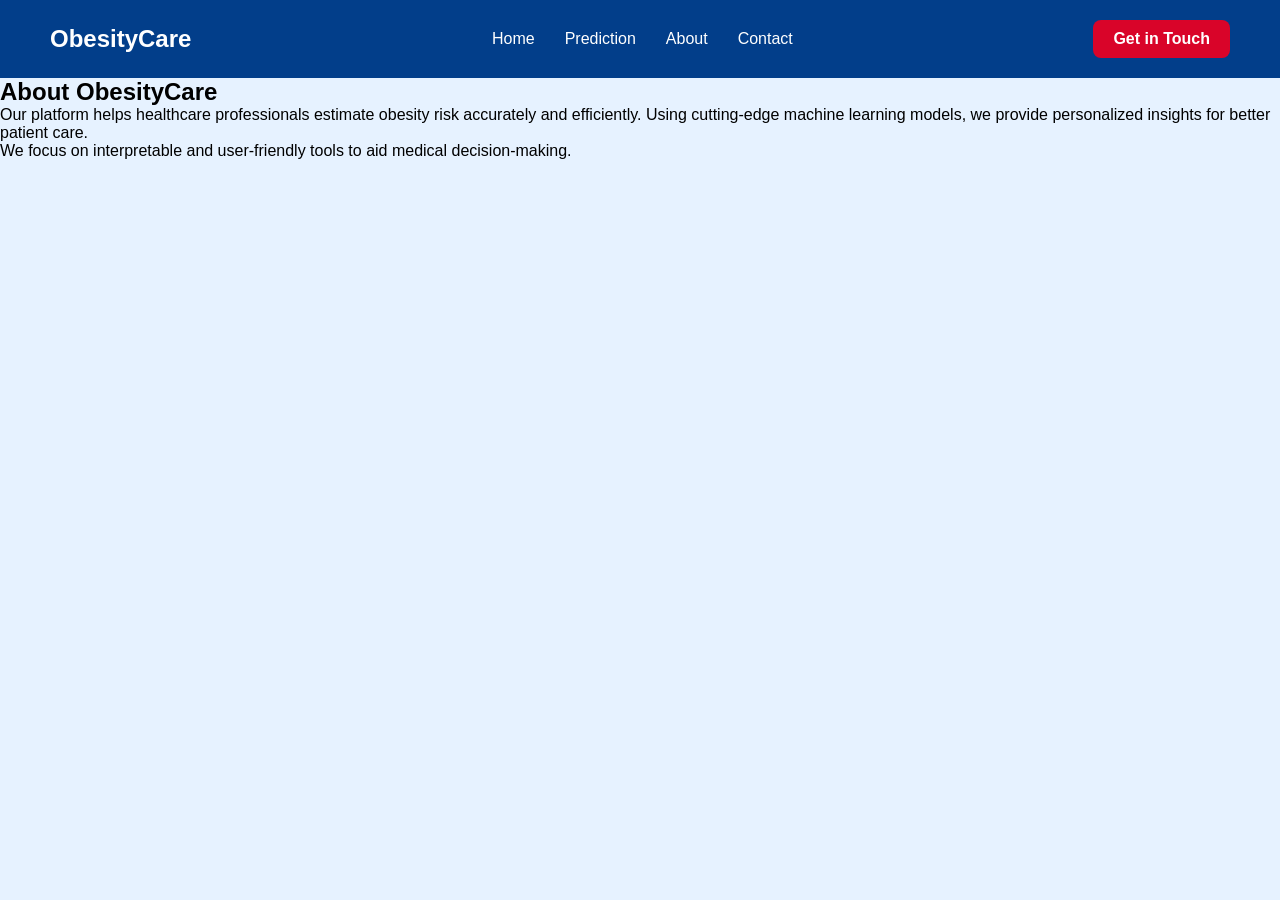
<file: app/about.html>
<!DOCTYPE html>
<html lang="en">
<head>
    <meta charset="UTF-8">
    <meta name="viewport" content="width=device-width, initial-scale=1.0">
    <title>About Us</title>
    <link rel="stylesheet" href="style.css">
</head>
<body>
    <nav>
        <div class="logo">ObesityCare</div>
        <ul class="nav-links">
            <li><a href="index.html">Home</a></li>
            <li><a href="prediction.html">Prediction</a></li>
            <li><a href="about.html" class="active">About</a></li>
            <li><a href="contact.html">Contact</a></li>
        </ul>
        <a href="contact.html" class="btn-nav">Get in Touch</a>
    </nav>

    <section class="about">
        <h2>About ObesityCare</h2>
        <p>Our platform helps healthcare professionals estimate obesity risk accurately and efficiently. 
           Using cutting-edge machine learning models, we provide personalized insights for better patient care.</p>
        <p>We focus on interpretable and user-friendly tools to aid medical decision-making.</p>
    </section>
</body>
</html>
</file>
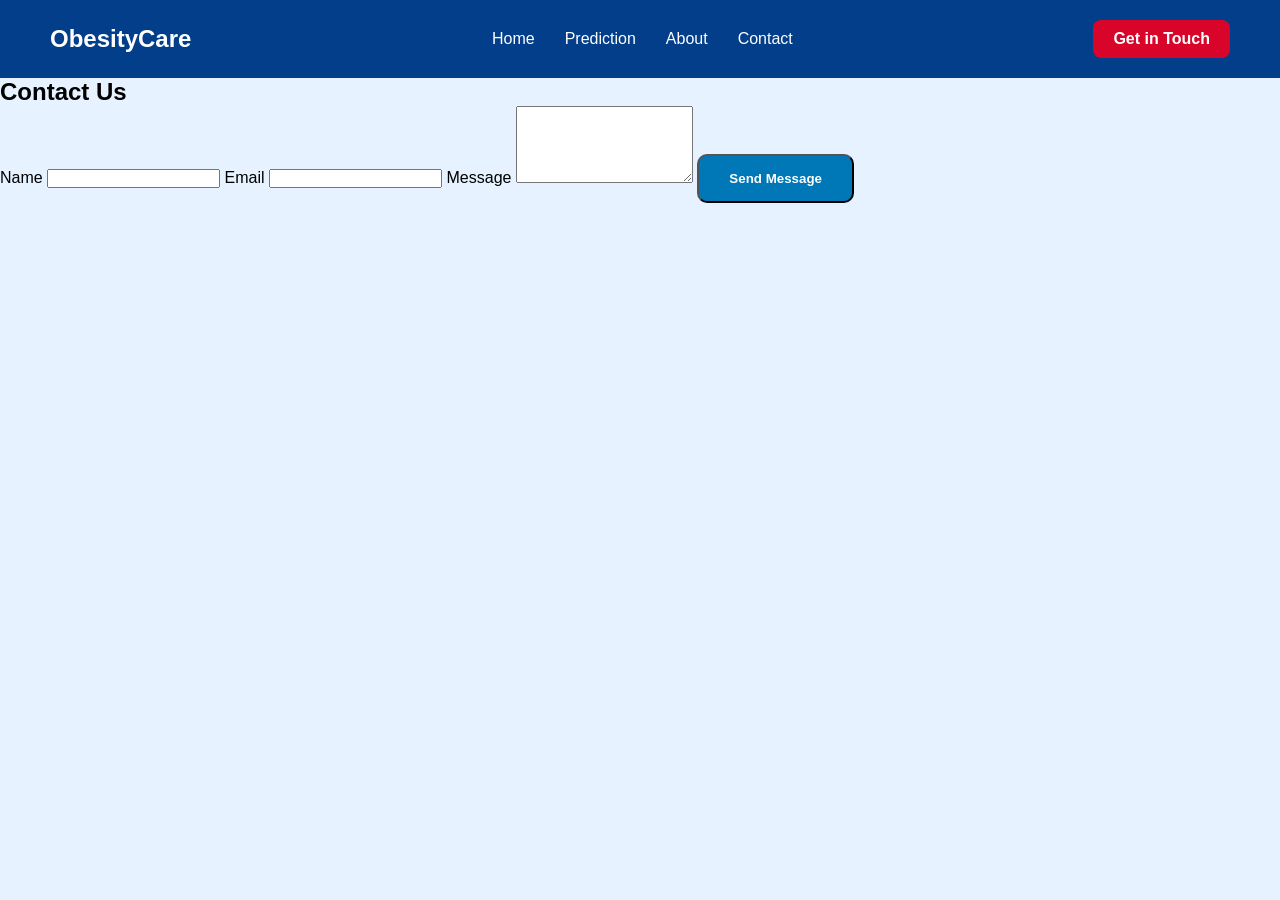
<file: app/contact.html>
<!DOCTYPE html>
<html lang="en">
<head>
    <meta charset="UTF-8">
    <meta name="viewport" content="width=device-width, initial-scale=1.0">
    <title>Contact Us</title>
    <link rel="stylesheet" href="style.css">
</head>
<body>
    <nav>
        <div class="logo">ObesityCare</div>
        <ul class="nav-links">
            <li><a href="index.html">Home</a></li>
            <li><a href="prediction.html">Prediction</a></li>
            <li><a href="about.html">About</a></li>
            <li><a href="contact.html" class="active">Contact</a></li>
        </ul>
        <a href="contact.html" class="btn-nav">Get in Touch</a>
    </nav>

    <section class="contact">
        <h2>Contact Us</h2>
        <form id="contactForm">
            <label for="name">Name</label>
            <input type="text" id="name" name="name" required>

            <label for="email">Email</label>
            <input type="email" id="email" name="email" required>

            <label for="message">Message</label>
            <textarea id="message" name="message" rows="5" required></textarea>

            <button type="submit" class="btn-hero">Send Message</button>
        </form>
    </section>
</body>
</html>
</file>
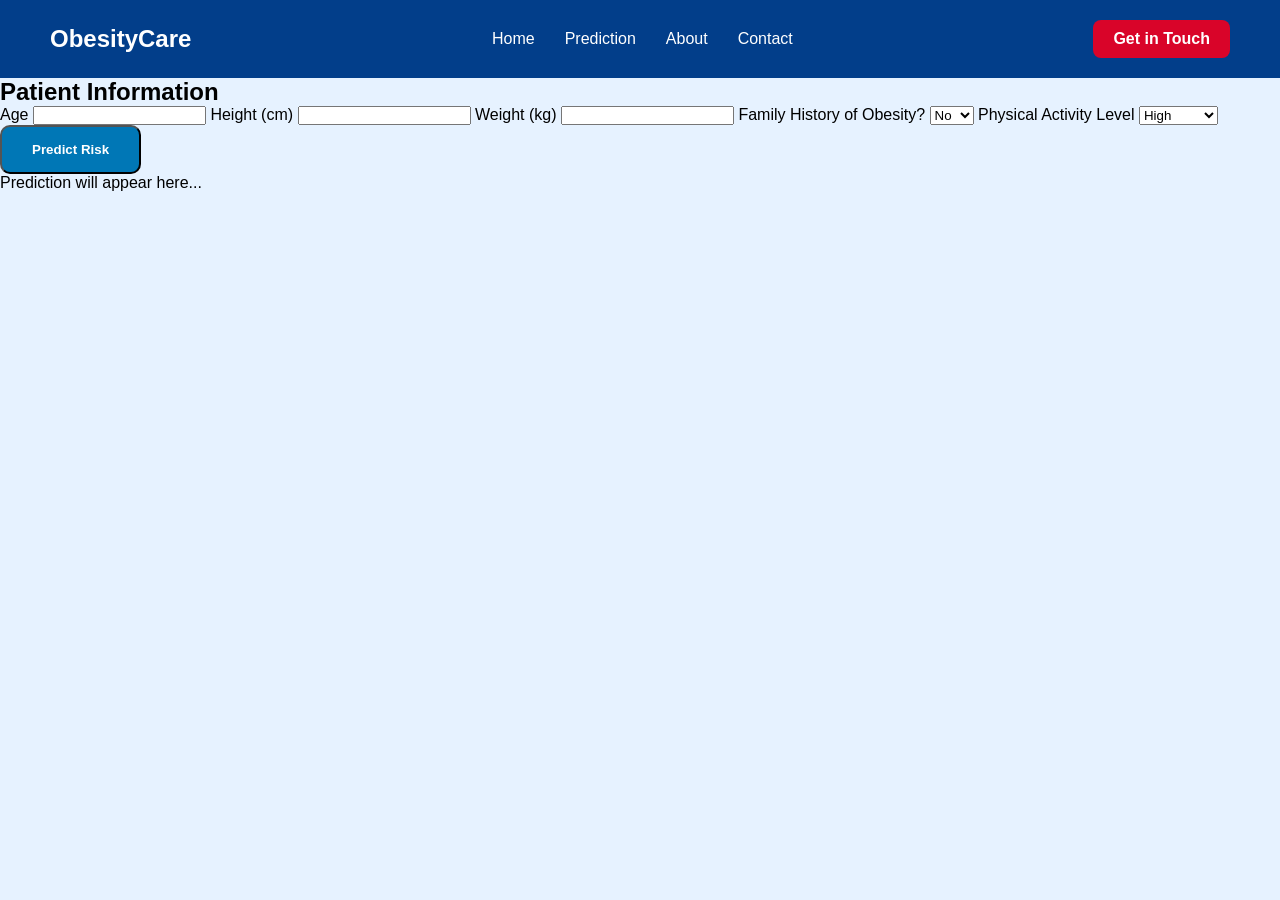
<file: app/prediction.html>
<!DOCTYPE html>
<html lang="en">
<head>
    <meta charset="UTF-8">
    <meta name="viewport" content="width=device-width, initial-scale=1.0">
    <title>Prediction - Obesity Risk</title>
    <link rel="stylesheet" href="style.css">
</head>
<body>
    <!-- Navbar -->
    <nav>
        <div class="logo">ObesityCare</div>
        <ul class="nav-links">
            <li><a href="index.html">Home</a></li>
            <li><a href="prediction.html" class="active">Prediction</a></li>
            <li><a href="about.html">About</a></li>
            <li><a href="contact.html">Contact</a></li>
        </ul>
        <a href="contact.html" class="btn-nav">Get in Touch</a>
    </nav>

    <!-- Prediction Form -->
    <section class="prediction-form">
        <h2>Patient Information</h2>
        <form id="predictionForm">
            <label for="age">Age</label>
            <input type="number" id="age" name="age" required>

            <label for="height">Height (cm)</label>
            <input type="number" id="height" name="height" required>

            <label for="weight">Weight (kg)</label>
            <input type="number" id="weight" name="weight" required>

            <label for="family_history">Family History of Obesity?</label>
            <select id="family_history" name="family_history">
                <option value="Yes">Yes</option>
                <option value="No" selected>No</option>
            </select>

            <label for="activity">Physical Activity Level</label>
            <select id="activity" name="activity">
                <option value="Low">Low</option>
                <option value="Moderate">Moderate</option>
                <option value="High" selected>High</option>
            </select>

            <button type="submit" class="btn-hero">Predict Risk</button>
        </form>

        <div id="result">
            <p>Prediction will appear here...</p>
        </div>
    </section>

</body>
</html>
</file>
<file: app/style.css>
/* Reset */
* {
    margin: 0;
    padding: 0;
    box-sizing: border-box;
    font-family: 'Arial', sans-serif;
}

body {
    background-color: #e6f2ff;
}

/* Navbar */
nav {
    display: flex;
    justify-content: space-between;
    align-items: center;
    padding: 20px 50px;
    background-color: #023e8a;
}

nav .logo {
    color: white;
    font-size: 1.5rem;
    font-weight: bold;
}

nav ul {
    list-style: none;
    display: flex;
    gap: 30px;
}

nav ul li a {
    color: white;
    text-decoration: none;
    font-weight: 500;
}

nav .btn-nav {
    background-color: #d90429;
    color: white;
    padding: 10px 20px;
    border-radius: 8px;
    text-decoration: none;
    font-weight: bold;
}

nav .btn-nav:hover {
    background-color: #9b0218;
}

/* Hero Section */
.hero {
    display: flex;
    justify-content: space-between;
    align-items: center;
    padding: 60px 50px;
    gap: 20px;
}

.hero-text {
    max-width: 50%;
}

.hero-text h1 {
    font-size: 3rem;
    color: #03045e;
    margin-bottom: 20px;
}

.hero-text p {
    font-size: 1.2rem;
    margin-bottom: 30px;
    color: #023e8a;
}

.btn-hero {
    background-color: #0077b6;
    color: white;
    padding: 15px 30px;
    border-radius: 10px;
    text-decoration: none;
    font-weight: bold;
}

.btn-hero:hover {
    background-color: #023e8a;
}

.hero-image img {
    max-width: 100%;
    border-radius: 15px;
    box-shadow: 0px 5px 20px rgba(0,0,0,0.2);
}
</file>
